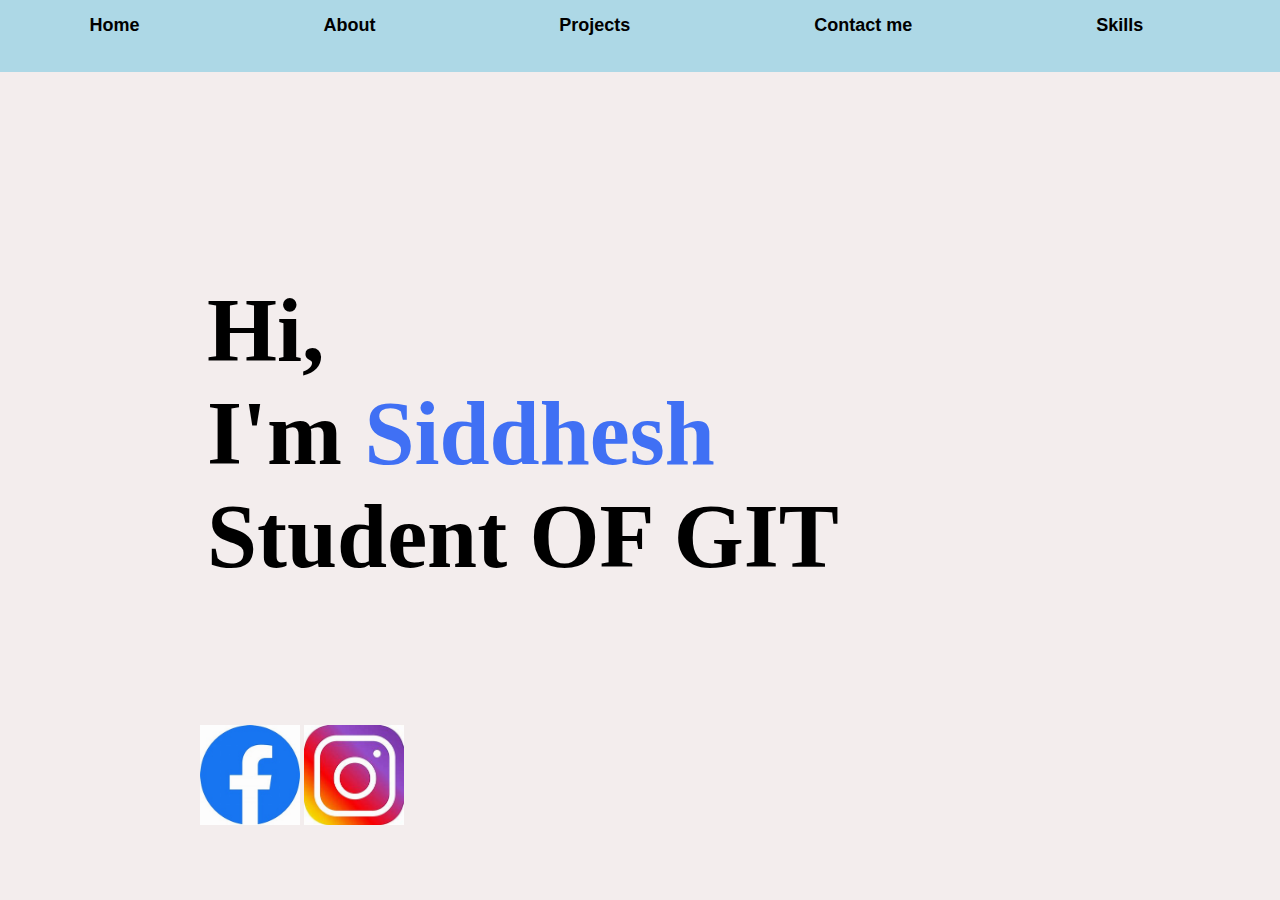
<file: index.html>
<!DOCTYPE html>
<html lang="en">
<head>
    <meta charset="UTF-8">
    <meta http-equiv="X-UA-Compatible" content="IE=edge">
    <meta name="viewport" content="width=device-width, initial-scale=1.0">
    <title>Portfolio</title>
    <link rel="stylesheet" href="style.css">
</head>
<body>
    <header>
        <nav>
            <ul>
                <h3>
                <li><a style="text-decoration: none;" href="/index.html">Home</a></li>
                <li><a style="text-decoration: none;" href="/About.html">About</a></li>
                <li><a style="text-decoration: none;" href="/projects.html">Projects</a> </li>
                <li><a style="text-decoration: none;" href="/contact.html">Contact me</a> </li>
                <li><a style="text-decoration: none;" href="/skill.html">Skills</a> </li>
            </h3>
            </ul>
        </nav>
    </header>
    <h1 class="home_title">
        Hi, <br />I'm <span class="home_title-color">Siddhesh</span
        ><br />Student OF GIT
      </h1>
      <div class="front">
        <a href="https://www.facebook.com/siddhesh.kangralkar?mibextid=ZbWKwL"> <img src="/face.jpg" height="100px" border-radius="5px" ></a>
        <a href="https://www.instagram.com/_siddhesh_1507/"><img src="/insta.jpg" height="100px" border-radius="5px"></a>
    </div>
   
</body>
</html>
</file>
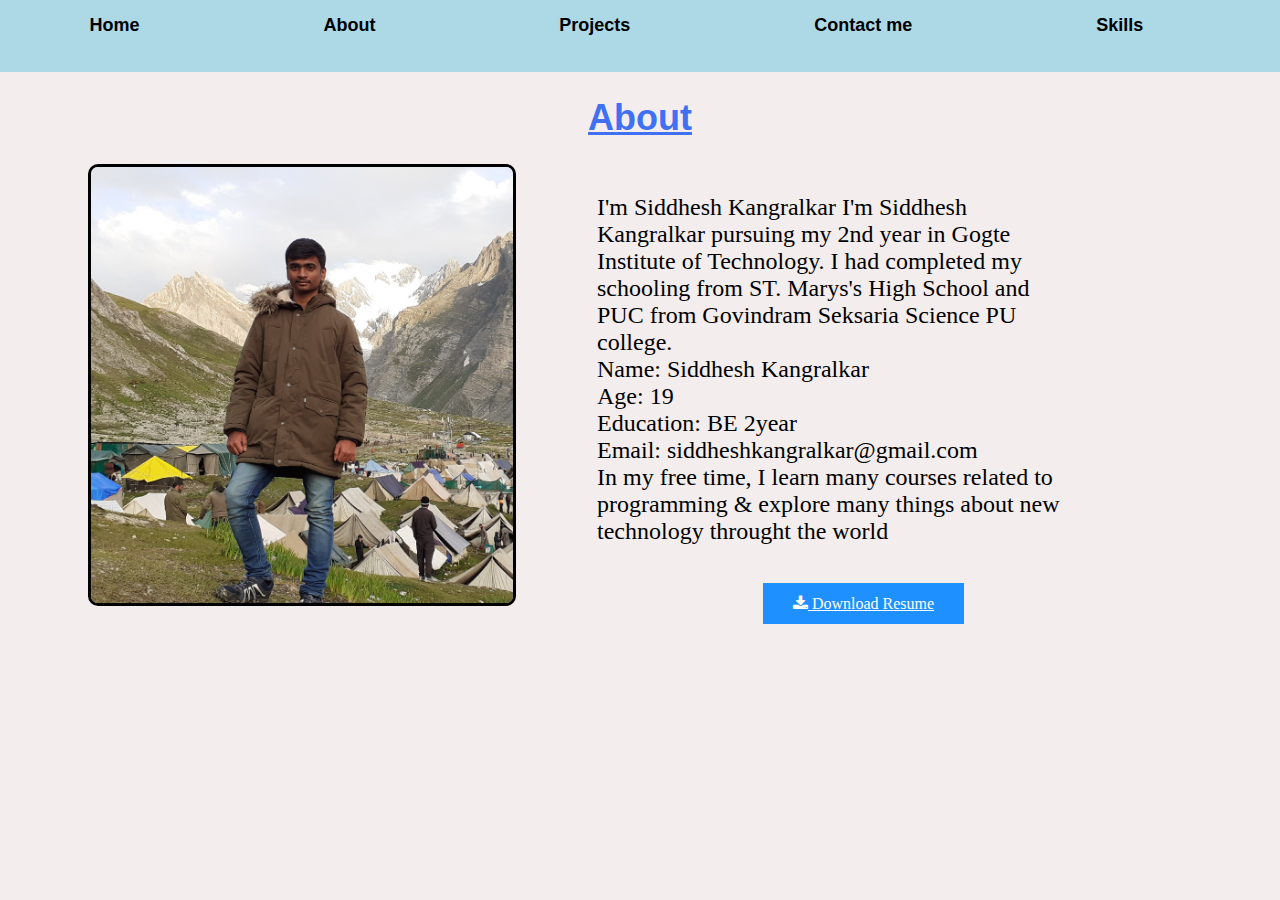
<file: About.html>
<!DOCTYPE html>
<html lang="en">
<head>
    <meta charset="UTF-8">
    <meta http-equiv="X-UA-Compatible" content="IE=edge">
    <meta name="viewport" content="width=device-width, initial-scale=1.0">
    <title>Document</title>
    <link rel="stylesheet" href="style.css">
    <link rel="stylesheet" href="https://cdnjs.cloudflare.com/ajax/libs/font-awesome/4.7.0/css/font-awesome.min.css">
</head>
<body>

    <header>
        <nav>
            <ul>
                <h3>
                <li><a style="text-decoration: none;" href="/index.html">Home</a></li>
                <li><a style="text-decoration: none;" href="/About.html">About</a></li>
                <li><a style="text-decoration: none;" href="/projects.html">Projects</a> </li>
                <li><a style="text-decoration: none;" href="/contact.html">Contact me</a> </li>
                <li><a style="text-decoration: none;" href="/skill.html">Skills</a> </li>
            </h3>
            </ul>
        </nav>
    </header>

<h1 class="headerabout">
    About
</h1>
 <div class="about">
    <div  class="image">
    <img src="sid.jpg"/>
    </div>
    <div class="aboutme">
        <p class="para">I'm Siddhesh Kangralkar
            I'm Siddhesh Kangralkar pursuing my 2nd year in Gogte Institute of Technology. I had completed my schooling from ST. Marys's High School and PUC from Govindram Seksaria Science PU college.
            <br>
            Name: Siddhesh Kangralkar
            <br>
            Age: 19
            <br>
            Education: BE 2year
            <br>
            Email: siddheshkangralkar@gmail.com
            <br>
            In my free time, I learn many courses related to programming & explore many things about new technology throught the world</p>
           

<!-- Auto width -->
<center><a  href ="https://drive.google.com/file/d/1ApZw3C5Ff4G_uo5FV1CtHOsGrZwnsNbz/view"  target="/" class="btn"><i class="fa fa-download"></i> Download Resume</a></center>




              
    </div>
 </div>

</body>
</html>
</file>
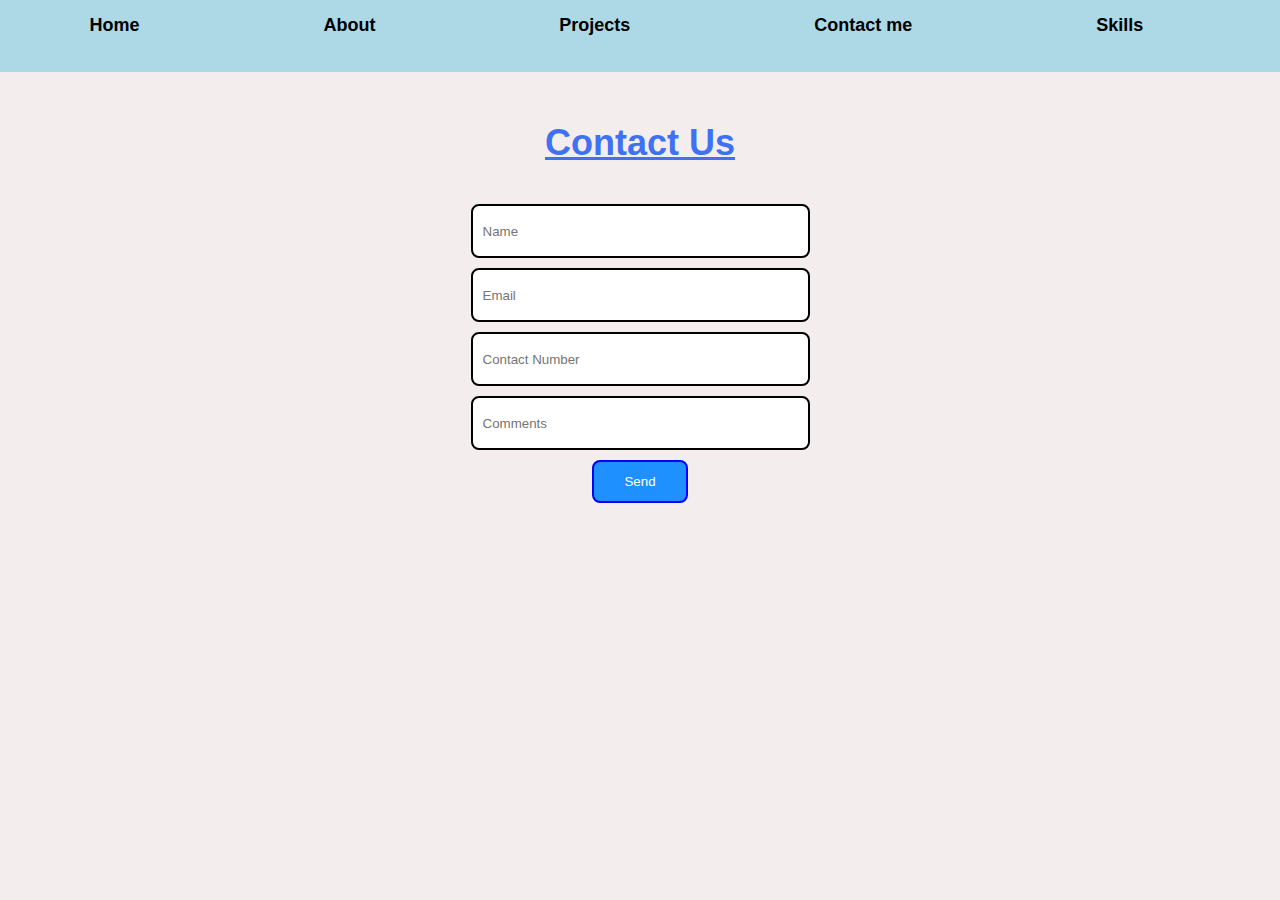
<file: contact.html>
<!DOCTYPE html>
<html lang="en">
<head>
  <meta charset="UTF-8">
  <meta http-equiv="X-UA-Compatible" content="IE=edge">
  <meta name="viewport" content="width=device-width, initial-scale=1.0">
  <title>Document</title>
  <link rel="stylesheet" href="style.css">
</head>
<body>
  <header>
    <nav>
        <ul>
            <h3>
            <li><a style="text-decoration: none;" href="/index.html">Home</a></li>
            <li><a style="text-decoration: none;" href="/About.html">About</a></li>
            <li><a style="text-decoration: none;" href="/projects.html">Projects</a> </li>
            <li><a style="text-decoration: none;" href="/contact.html">Contact me</a> </li>
            <li><a style="text-decoration: none;" href="/skill.html">Skills</a> </li>
        </h3>
        </ul>
    </nav>
</header>
  <center><h2 class="contactheader">
    Contact Us
  </h2></center>
  <center>
  <div class="contact">
    <form action="Post">
      <input type="text" placeholder="Name"/>
      <br>
      <input type="email" placeholder="Email"/>
      <br>
      <input type="number" placeholder="Contact Number"/>
      <br>

      <input type="text"  placeholder="Comments"/>
      <br>
      <button class="sendbtn">Send</button>
    </form>
  </div>
  
</center>
  
</body>
</html>
</file>
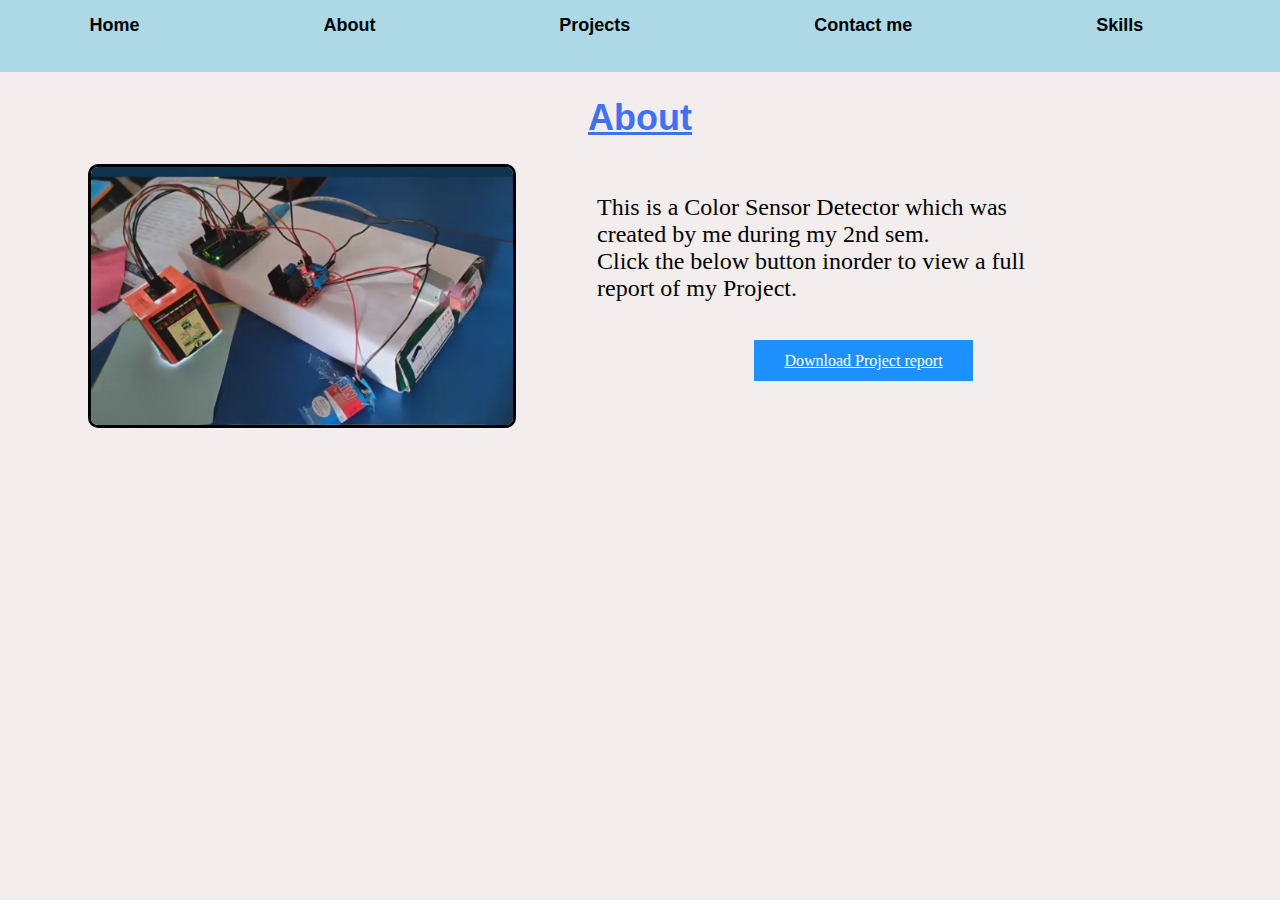
<file: projects.html>
<!DOCTYPE html>
<html lang="en">
<head>
    <meta charset="UTF-8">
    <meta http-equiv="X-UA-Compatible" content="IE=edge">
    <meta name="viewport" content="width=device-width, initial-scale=1.0">
    <title>Document</title>
    <link rel="stylesheet" href="style.css">
</head>
<body>
    <header>
        <nav>
            <ul>
                <h3>
                <li><a style="text-decoration: none;" href="/index.html">Home</a></li>
                <li><a style="text-decoration: none;" href="/About.html">About</a></li>
                <li><a style="text-decoration: none;" href="/projects.html">Projects</a> </li>
                <li><a style="text-decoration: none;" href="/contact.html">Contact me</a> </li>
                <li><a style="text-decoration: none;" href="/skill.html">Skills</a> </li>
            </h3>
            </ul>
        </nav>
    </header>
    <h1 class="headerabout">
        About
    </h1>
     <div class="about">
        <div  class="image">
        <img src="/p1.jpeg"/>
        </div>
        <div class="aboutme">
            <p class="para">
                
              This is a Color Sensor Detector which was created by me during my 2nd sem.
              <br>
              Click the below button inorder to view a full report of my Project.
              <center><a  href ="https://drive.google.com/file/d/1CkTCwGrQ1ooz-m18eEnLAS3RBt0fm92d/view" class="btn"><i class="fa fa-download"></i> Download Project report</a></center>
        </div>
     </div>
    
</body>
</html>
</file>
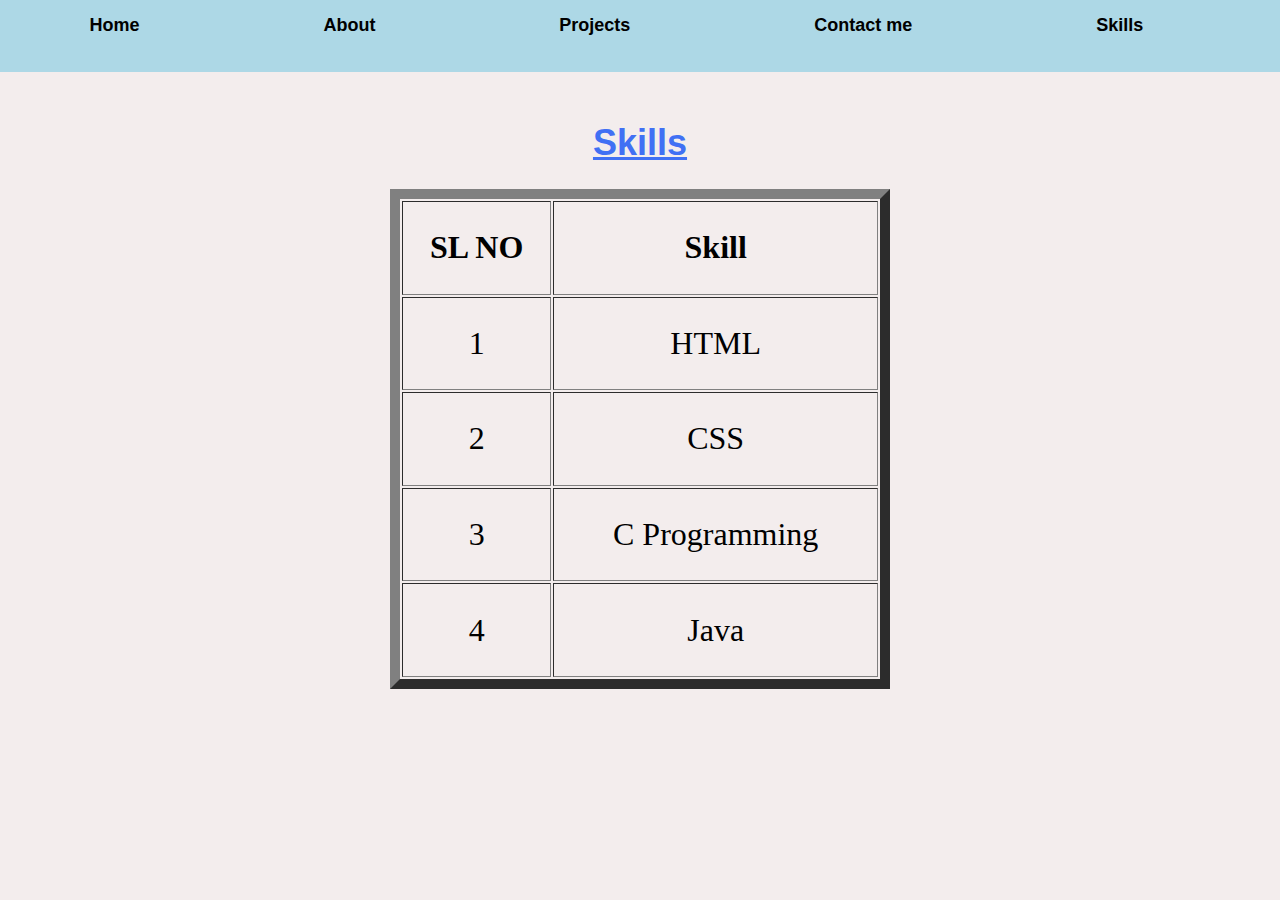
<file: skill.html>
<!DOCTYPE html>
<html lang="en">
<head>
    <meta charset="UTF-8">
    <meta http-equiv="X-UA-Compatible" content="IE=edge">
    <meta name="viewport" content="width=device-width, initial-scale=1.0">
    <title>Document</title>
    <link rel="stylesheet" href="style.css">
</head>
<body>
    <header>
        <nav>
            <ul>
                <h3>
                <li><a style="text-decoration: none;" href="/index.html">Home</a></li>
                <li><a style="text-decoration: none;" href="/About.html">About</a></li>
                <li><a style="text-decoration: none;" href="/projects.html">Projects</a> </li>
                <li><a style="text-decoration: none;" href="/contact.html">Contact me</a> </li>
                <li><a style="text-decoration: none;" href="/skill.html">Skills</a> </li>
            </h3>
            </ul>
        </nav>
    </header>
<center>
    <h2 class="skillsheader">
        Skills
    </h2>
</center>
<center>
    <table border="10px">
        <tr>
        <th>SL NO</th>
        <th>Skill</th>
    </tr>
    <tr>
        <td>1</td>
        <td>HTML</td>
    </tr>
    <tr>
        <td>2</td>
        <td>CSS</td>
    </tr>
    <tr>
        <td>3</td>
        <td>C Programming</td>
    </tr>
    <tr>
        <td>4</td>
        <td>Java</td>
    </tr>
    </table>
</center>
</body>
</html>
</file>
<file: style.css>
@import url("https://fonts.googleapis.com/css2?family=Poppins:ital,wght@0,100;0,200;0,300;0,400;0,500;0,600;0,700;0,800;0,900;1,100;1,200;1,300;1,400;1,500;1,600;1,700;1,800;1,900&display=swap");

*{
    margin: 0;
    padding: 0;
}
body{
    background-color: rgb(243, 237, 237);
  
}
nav li{
    display: inline-block;
    margin:5vw;
    padding: 2vw;
    
    text-align: center;
    margin-top: -1.5vh;
    margin-bottom: 1vh;
    padding-top: 3vh;
}
nav{
    width: 100vw;
    height: 8vh;
    background-color:lightblue;
    
}
li a{
   color: black;
    font-weight: 600;
    font:bold;
    font-family: 'Segoe UI', Tahoma, Geneva, Verdana, sans-serif;
    font-size: large ;
}
li:hover{
    color: aqua;
}
a:hover{
    color: aqua;

}

.home_title {
    margin:23vh 23vh 23vh 23vh;
    font-size: 10vh;
  }
  .home_title-color{
     color: #4070F4;
  }
 
.abt{
    color: #4070F4;
    font-size: 8vh;
    
    font-family: sans-serif;
    margin:5vh 23vh 23vh 23vh;
    text-align: center;
}
.pic{
    display: inline-block;
    height: 60vh;
width: 80vh;
margin: -38vh 0vh 40vh 15vh;

border-radius: 18px;
    background-color: red;
    background-image: url(/sid.jpg);
    background-repeat: no-repeat;
   background-position: center;
    background-size: 100%;
    border: 3px solid;
    
}
.headerabout{
    text-align: center;
    text-decoration: underline;
    margin: 25px;
    font-style: normal;
    font: 700;
    font-family: sans-serif;
    color: #4070F4;
    font-size: 4vh;   
}
.about{
display: flex;
flex-direction: row;
}
.image{
    margin-left: 25px;
    width: 40%;
    
}
.aboutme{
    width:60%;
    margin:100px;
    margin-top: 30px;
}

.image img{ 
    margin:15%;
    margin-top: 0;
    border: 3px solid black;
    border-radius:10px;
    width:100%;
    align-items: center;
    
}

.proj{
    display: inline-block;
}
.project{
    display: inline-block;
    width: 45vw;
    height: 100vh;
    background-color: red;
    margin: -14vh 3vh 1vh 0vh;
}
.Prj{
    color: #4070F4;
    font-size: 8vh;
    
    font-family: sans-serif;
    margin:5vh 23vh 23vh 23vh;
    text-align: center;
}
.para{
    margin-left: 50px;
    padding-right: 100px;
    font-size: x-large;
    margin-bottom: 50px;
}
.btn {
    background-color: DodgerBlue;
    border: none;
    color: white;
    padding: 12px 30px;
   
    cursor: pointer;
  }
  
  /* Darker background on mouse-over */
  .btn:hover {
    background-color: RoyalBlue;
  }
  .contact{
  padding: 10px;
  margin-top: 30px;
  }
  .contact input{
    width:25%;
    height: 30px;
    margin-bottom: 10px;
    padding: 10px;
    border: 2px solid black;
    border-radius:8px;
  
  }
  .sendbtn{
    background-color: DodgerBlue;
    border: none;
    color: white;
    padding: 12px 30px;
   border-radius: 8px;
   border: 2px solid blue;
    cursor: pointer;
  }
 .contactheader{
    margin-top:50px;
    text-align: center;
    text-decoration: underline;
    
    font-style: normal;
    font: 700;
    font-family: sans-serif;
    color: #4070F4;
    font-size: 4vh; 
 }
  .skillsheader{
    margin-top:50px;
    text-align: center;
    text-decoration: underline;
    
    font-style: normal;
    font: 700;
    font-family: sans-serif;
    color: #4070F4;
    font-size: 4vh; 
  }
  table{
    margin-top: 25px;
    height: 500px;
    width: 500px;
    text-align: center;
    font-size: xx-large;
  }
  .front{
    margin-top: -100px;
    margin-left: 170px;
    margin-right: 100px;
    padding-right: 400px;
    padding: 30px;
  }
</file>
